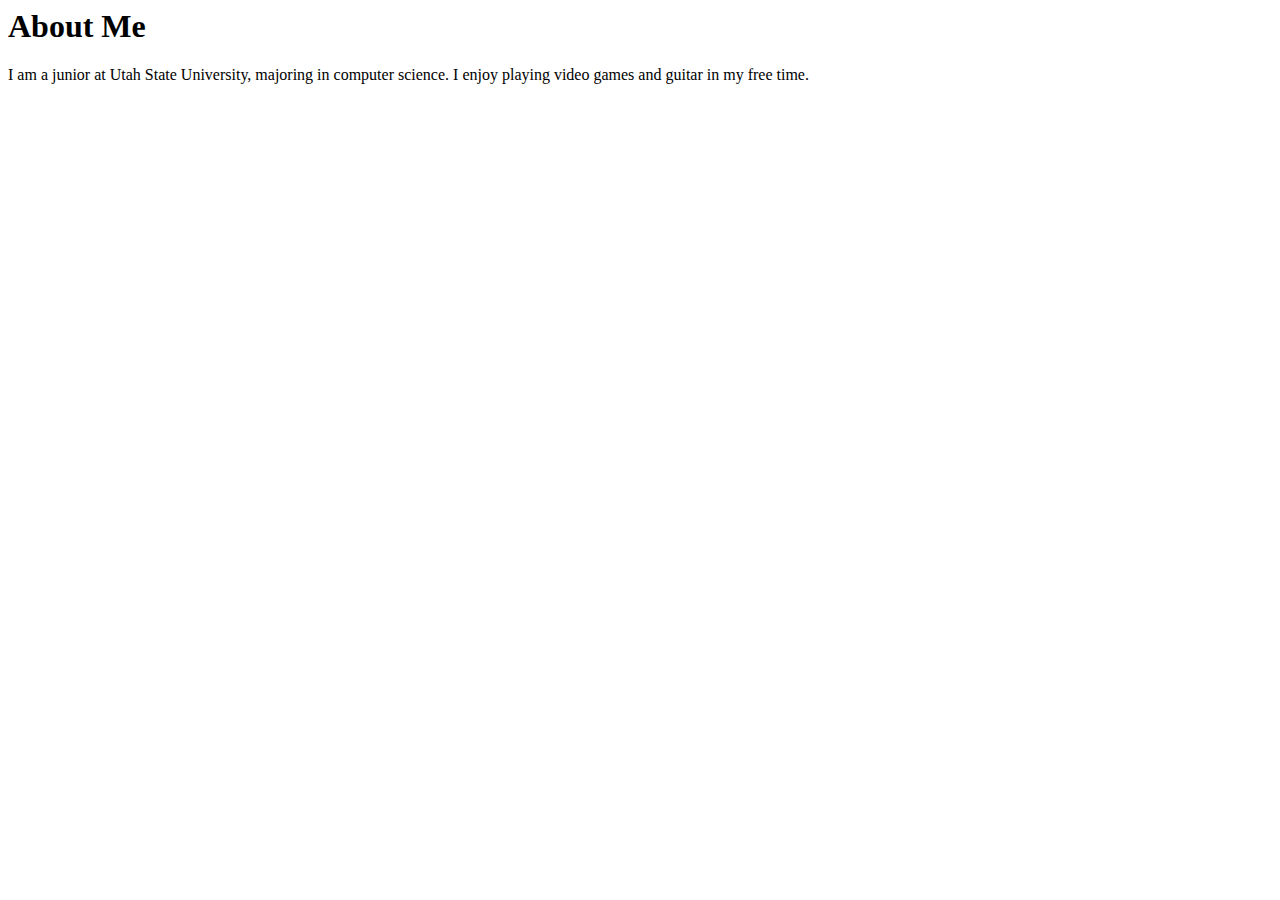
<file: about.html>
<html>
    <head>
        <title>ABOUT</title>
    </head>
    <h1>About Me</h1>
    <body>
        I am a junior at Utah State University, majoring in computer science. I enjoy playing video games and guitar in my free time.
    </body>
</html>
</file>
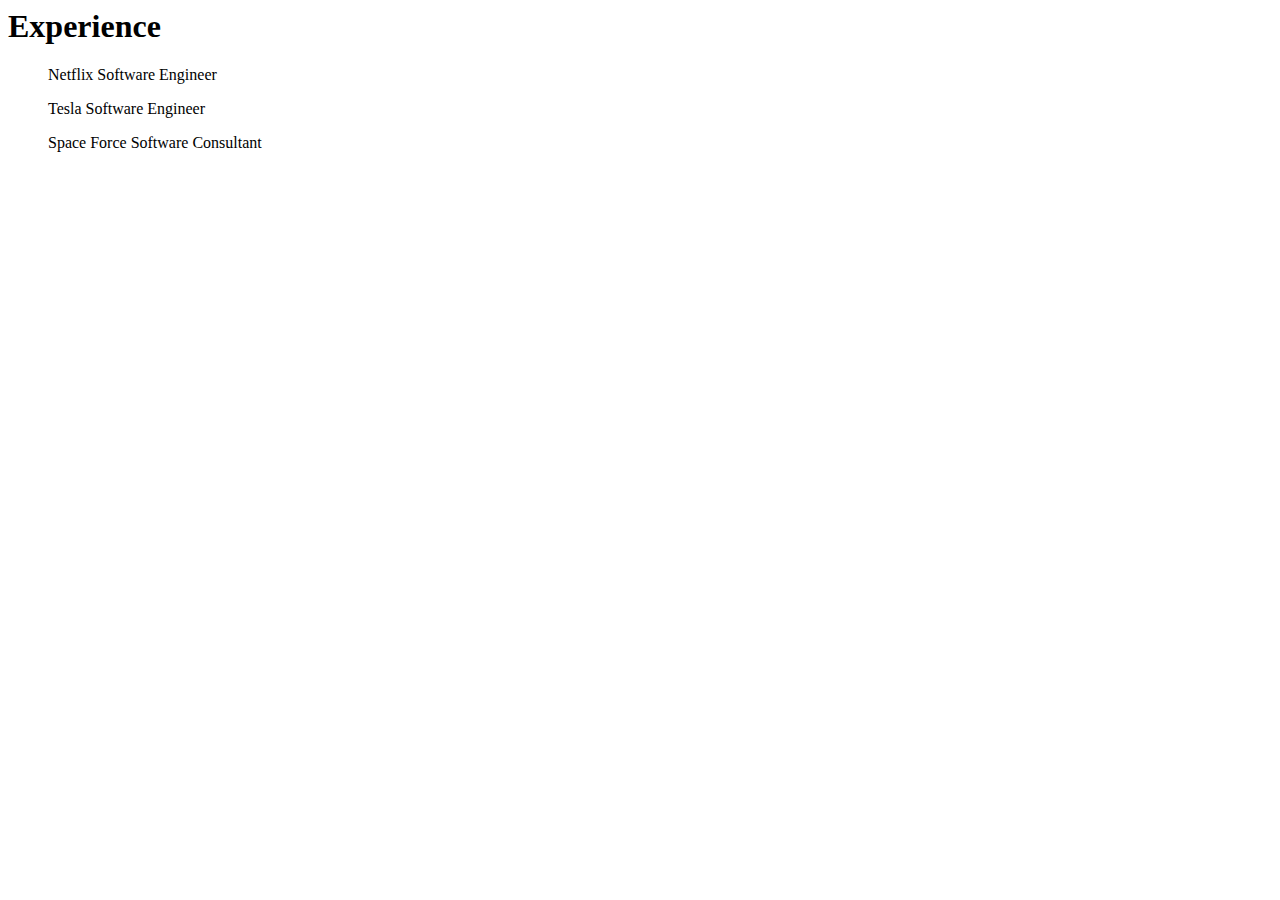
<file: experience.html>
<html>
    <head>
        <title>EXPERIENCE</title>
    </head>
    <h1>Experience</h1>
    <body>
        <ul>Netflix Software Engineer</ul>
        <ul>Tesla Software Engineer</ul>
        <ul>Space Force Software Consultant</ul>
    </body>
</html>
</file>
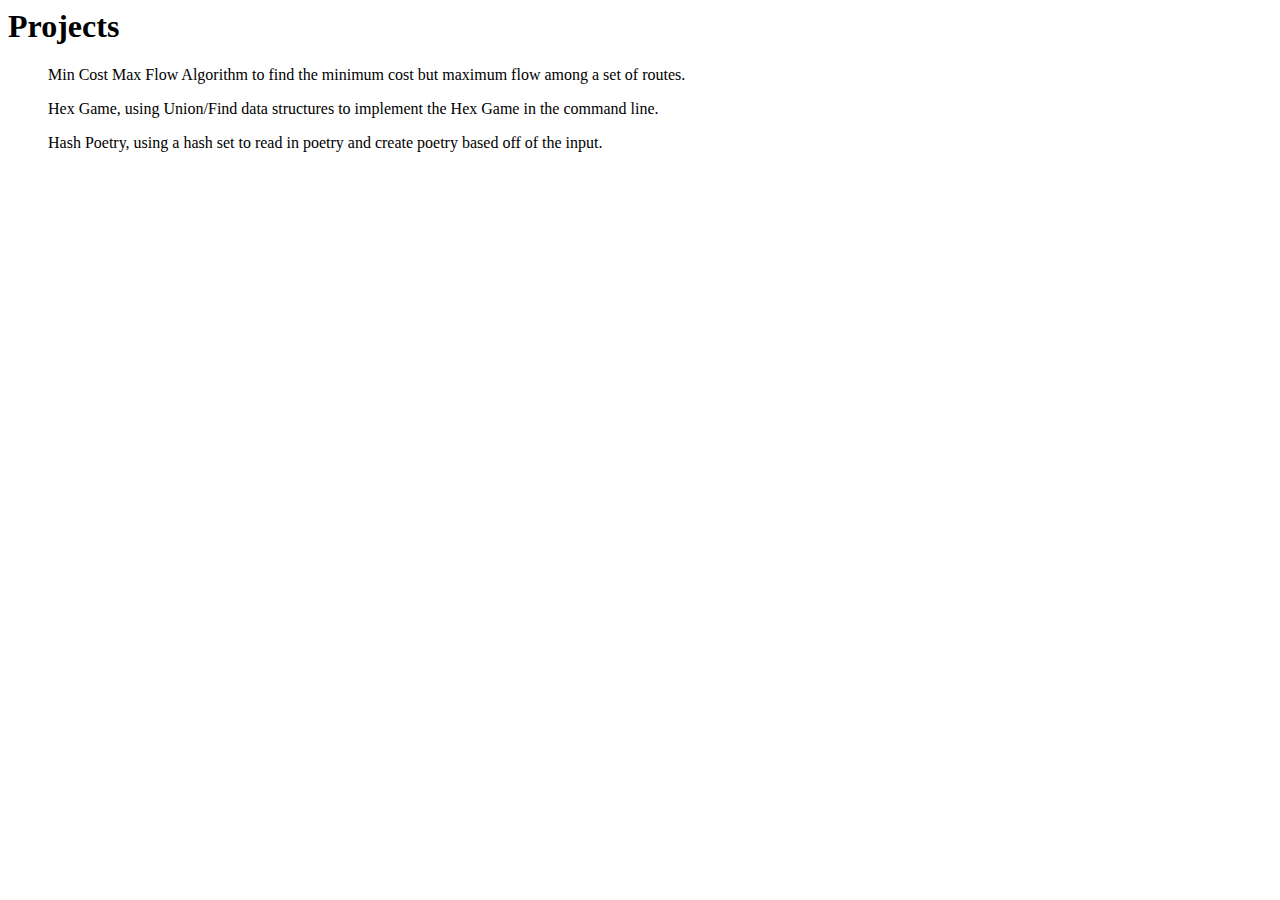
<file: projects.html>
<html>
    <head>
        <title>PROJECTS</title>
    </head>
    <h1>Projects</h1>
    <ul>Min Cost Max Flow Algorithm to find the minimum cost but maximum flow among a set of routes.</ul>
    <ul>Hex Game, using Union/Find data structures to implement the Hex Game in the command line.</ul>
    <ul>Hash Poetry, using a hash set to read in poetry and create poetry based off of the input.</ul>
</html>
</file>
